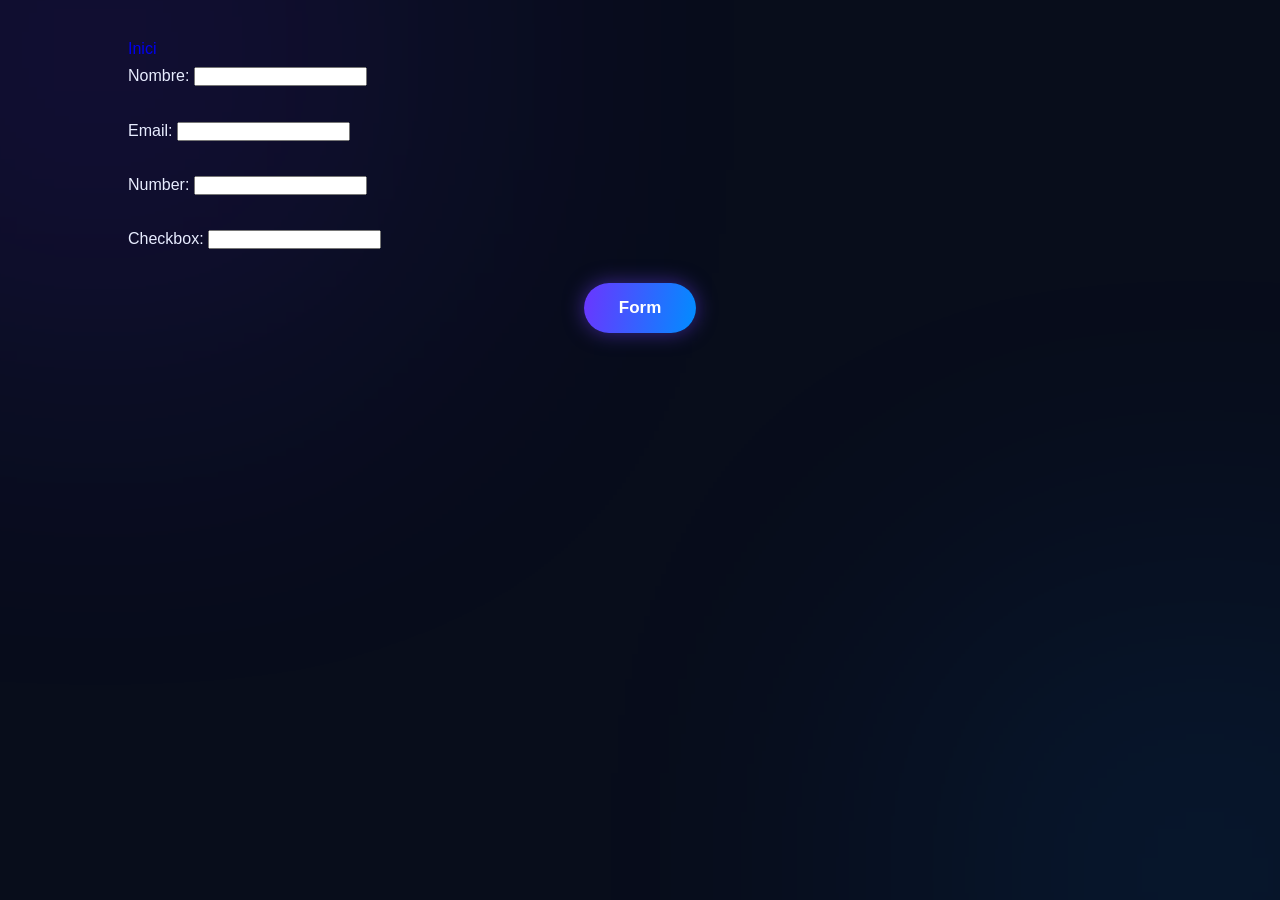
<file: Datos.html>
   
<!DOCTYPE html>
<html lang="es">
<head>
    <link type="text/css" rel="stylesheet" href="style.css"/>
    <meta charset="UTF-8">
    <title>Datos</title>
    <nav>
        <a href="index.html">Inici</a>
</head>
<nav>
<a href=""></a>
</nav>
<body>

    

<form>
   <label for="Nombre">Nombre:</label>
<input type="text">
</form>
<br>
<form>
        <label for="email">Email:</label>
        <input type="text">
</form>
<br>
<form>
        <label for="Number">Number:</label>
        <input type="text">
</form>
<br>
<form>
        <label for="Checkbox">Checkbox:</label>
        <input type="text">
</form>


<button type="submit">Form</button>




    <script type="module" src="script.js"></script>
  </body>
</html>
</file>
<file: style.css>
@import url('https://fonts.googleapis.com/css2?family=Poppins:wght@300;400;500;600;700;800&display=swap');

* {
    margin: 0;
    padding: 0;
    box-sizing: border-box;
    scroll-behavior: smooth;
}

body {
    font-family: 'Poppins', sans-serif;
    background: #0b1020;
    color: #f1f5ff;
    overflow-x: hidden;
}

/* PORTADA */

.hero {
    min-height: 90vh;
    display: flex;
    align-items: center;
    justify-content: center;
    text-align: center;
    position: relative;
    overflow: hidden;
    padding: 40px 20px;
    background:
        radial-gradient(circle at 20% 30%, #492a9c 0%, transparent 35%),
        radial-gradient(circle at 80% 70%, #075b83 0%, transparent 35%),
        #0b1020;
}

.hero-content {
    position: relative;
    z-index: 2;
    max-width: 850px;
    animation: aparecer 1.2s ease;
}

.etiqueta {
    color: #65e0ff;
    letter-spacing: 4px;
    font-size: 12px;
    font-weight: 600;
}

.hero h1 {
    font-size: clamp(40px, 7vw, 75px);
    font-weight: 800;
    margin: 25px 0;
    background: linear-gradient(90deg, #ffffff, #a88aff, #65e0ff);
    -webkit-background-clip: text;
    background-clip: text;
    color: transparent;
}

.subtitulo {
    color: #c3c9df;
    font-size: 17px;
    margin-bottom: 35px;
}

.boton {
    display: inline-block;
    padding: 15px 30px;
    border-radius: 40px;
    background: linear-gradient(90deg, #8254ef, #20bde7);
    color: white;
    text-decoration: none;
    font-weight: 600;
    transition: 0.3s;
    box-shadow: 0 0 25px #7548dd55;
}

.boton:hover {
    transform: translateY(-5px) scale(1.05);
    box-shadow: 0 0 35px #20bde7aa;
}

.decoracion {
    position: absolute;
    border: 2px solid #ffffff12;
    border-radius: 50%;
    animation: flotar 7s infinite ease-in-out;
}

.decoracion1 {
    width: 300px;
    height: 300px;
    top: -100px;
    left: -80px;
}

.decoracion2 {
    width: 400px;
    height: 400px;
    bottom: -200px;
    right: -100px;
    animation-delay: 2s;
}

/* CONTENIDO GENERAL */

.contenedor {
    max-width: 1100px;
    margin: auto;
    padding: 50px 25px;
}

.seccion {
    margin: 60px 0;
    padding: 40px;
    border-radius: 25px;
    background: linear-gradient(145deg, #151d35, #10172b);
    border: 1px solid #ffffff12;
    box-shadow: 0 15px 40px #00000030;
    transition: 0.4s;
    animation: aparecer 1s ease;
}

.seccion:hover {
    border-color: #7958d8;
    transform: translateY(-5px);
}

.numero {
    display: inline-block;
    font-size: 12px;
    letter-spacing: 3px;
    color: #65d9ff;
    font-weight: 700;
    margin-bottom: 18px;
}

h2 {
    font-size: clamp(25px, 4vw, 35px);
    margin-bottom: 25px;
    color: #ffffff;
}

.seccion p {
    color: #c5cce0;
    line-height: 1.9;
    font-size: 15px;
}

/* PRESENTACIÓN */

.presentacion {
    display: flex;
    align-items: center;
    justify-content: space-between;
    gap: 30px;
}

.texto {
    flex: 1;
}

.icono {
    display: flex;
    flex-direction: column;
    gap: 15px;
}

.icono span {
    font-size: 45px;
    padding: 15px;
    border-radius: 20px;
    background: #ffffff0b;
    animation: flotar 4s infinite ease-in-out;
}

.icono span:nth-child(2) {
    animation-delay: 1s;
}

.icono span:nth-child(3) {
    animation-delay: 2s;
}

/* TARJETAS */

.tarjeta {
    display: flex;
    align-items: center;
    gap: 20px;
    padding: 25px;
    margin: 20px 0;
    border-radius: 18px;
    background: #202b49;
    border-left: 4px solid #8b68f2;
    transition: 0.3s;
}

.tarjeta:hover {
    transform: translateX(10px);
    background: #29385c;
    box-shadow: 0 10px 30px #00000030;
}

.icono-tarjeta {
    font-size: 35px;
    min-width: 50px;
    text-align: center;
}

.destacado {
    border-left-color: #35d5ec;
}

/* CURIOSIDADES */

.curiosidades-grid {
    display: grid;
    grid-template-columns: repeat(3, 1fr);
    gap: 20px;
}

.curiosidad {
    padding: 25px;
    background: linear-gradient(145deg, #222e50, #18213a);
    border: 1px solid #ffffff10;
    border-radius: 20px;
    transition: 0.4s;
}

.curiosidad:hover {
    transform: translateY(-12px);
    border-color: #35c9ed;
    box-shadow: 0 15px 30px #25c8ed20;
}

.curiosidad-icono {
    display: block;
    font-size: 40px;
    margin-bottom: 20px;
}

.curiosidad p {
    font-size: 14px;
}

/* IMAGEN */

.imagen-final {
    text-align: center;
}

.imagen-contenedor {
    display: inline-block;
    padding: 10px;
    border-radius: 25px;
    background: linear-gradient(135deg, #8254ef, #35d5ec);
    box-shadow: 0 0 35px #8254ef40;
    overflow: hidden;
}

.imagen-contenedor img {
    display: block;
    width: 100%;
    max-width: 600px;
    max-height: 450px;
    object-fit: cover;
    border-radius: 18px;
    transition: 0.5s;
}

.imagen-contenedor:hover img {
    transform: scale(1.05);
}

/* PIE DE PÁGINA */

footer {
    text-align: center;
    padding: 35px 20px;
    background: #080c18;
    color: #929bb4;
    font-size: 13px;
}

footer a {
    display: inline-block;
    margin-top: 12px;
    color: #65d9ff;
    text-decoration: none;
}

/* ANIMACIONES */

@keyframes aparecer {
    from {
        opacity: 0;
        transform: translateY(35px);
    }
    to {
        opacity: 1;
        transform: translateY(0);
    }
}

@keyframes flotar {
    0%, 100% {
        transform: translateY(0);
    }
    50% {
        transform: translateY(-15px);
    }
}

/* DISEÑO PARA MÓVILES */

@media (max-width: 750px) {

    .presentacion {
        flex-direction: column;
        align-items: flex-start;
    }

    .icono {
        flex-direction: row;
        flex-wrap: wrap;
    }

    .icono span {
        font-size: 30px;
    }

    .curiosidades-grid {
        grid-template-columns: 1fr;
    }

    .seccion {
        padding: 25px;
        margin: 35px 0;
    }

    .hero {
        min-height: 75vh;
    }

    .tarjeta {
        align-items: flex-start;
    }
}

@media (prefers-reduced-motion: reduce) {
    *, *::before, *::after {
        animation-duration: 0.01ms !important;
        animation-iteration-count: 1 !important;
        scroll-behavior: auto !important;
        transition-duration: 0.01ms !important;
    }
}


/* CONFIGURACIÓN GENERAL */
* {
    margin: 0;
    padding: 0;
    box-sizing: border-box;
    scroll-behavior: smooth;
}

body {
    background: #080b18;
    color: #e8eaff;
    font-family: 'Segoe UI', Arial, sans-serif;
    line-height: 1.8;
    overflow-x: hidden;
    padding: 35px 10%;
}

/* FONDO CON LUCES */
body::before {
    content: "";
    position: fixed;
    width: 500px;
    height: 500px;
    background: #6425ff;
    filter: blur(180px);
    opacity: 0.18;
    top: -200px;
    left: -150px;
    z-index: -1;
    pointer-events: none;
}

body::after {
    content: "";
    position: fixed;
    width: 450px;
    height: 450px;
    background: #008cff;
    filter: blur(180px);
    opacity: 0.15;
    bottom: -200px;
    right: -150px;
    z-index: -1;
    pointer-events: none;
}

/* TÍTULO PRINCIPAL */
h1 {
    font-size: clamp(32px, 6vw, 55px);
    text-align: center;
    color: white;
    margin: 40px 0;
    text-shadow: 0 0 15px #813cff,
                 0 0 35px #5424ff;
    animation: aparecer 1.2s ease;
}

/* SUBTÍTULO */
h2 {
    color: #b69aff;
    font-size: 28px;
    margin: 65px 0 25px;
    border-left: 5px solid #8b5cff;
    padding-left: 15px;
}

/* TÍTULOS DE CADA TEMA */
h3 {
    color: #65caff;
    font-size: 25px;
    margin: 45px 0 15px;
    text-shadow: 0 0 12px #168cff;
}

/* PÁRRAFOS */
p {
    background: rgba(24, 30, 58, 0.75);
    border: 1px solid rgba(130, 110, 255, 0.2);
    border-radius: 15px;
    padding: 22px;
    margin: 18px 0 28px;
    font-size: 17px;
    color: #d4d9f5;
    transition: 0.3s;
    backdrop-filter: blur(10px);
}

p:hover {
    border-color: #865aff;
    transform: translateY(-4px);
    box-shadow: 0 0 25px rgba(119, 73, 255, 0.2);
}

/* IMÁGENES */
img {
    display: block;
    max-width: 100%;
    height: auto;
    object-fit: cover;
    border-radius: 18px;
    margin: 30px auto;
    border: 2px solid #6650b9;
    box-shadow: 0 0 25px rgba(104, 61, 255, 0.3);
    transition: transform 0.4s, box-shadow 0.4s;
    cursor: zoom-in;
}

img:hover {
    transform: scale(1.035);
    box-shadow: 0 0 35px #693dff;
}

/* BOTÓN DE YOUTUBE */
a {
    text-decoration: none;
}

button {
    display: block;
    margin: 30px auto 55px;
    padding: 15px 35px;
    background: linear-gradient(100deg, #6b35ff, #008dff);
    color: white;
    border: none;
    border-radius: 30px;
    font-size: 17px;
    font-weight: bold;
    cursor: pointer;
    box-shadow: 0 0 20px rgba(112, 66, 255, 0.5);
    transition: 0.3s;
}

button:hover {
    transform: scale(1.1);
    box-shadow: 0 0 35px #398dff;
}

/* TEXTO DESTACADO */
strong {
    color: #a98bff;
}

/* ANIMACIONES */
@keyframes aparecer {
    from {
        opacity: 0;
        transform: translateY(-30px);
    }
    to {
        opacity: 1;
        transform: translateY(0);
    }
}

/* RESPONSIVE */
@media (max-width: 700px) {
    body {
        padding: 20px 6%;
    }

    h1 {
        font-size: 34px;
    }

    h2 {
        font-size: 23px;
    }

    h3 {
        font-size: 21px;
    }

    p {
        font-size: 15px;
        padding: 16px;
    }
}

/* BARRA DE PROGRESO */
#progreso {
    position: fixed;
    top: 0;
    left: 0;
    height: 4px;
    width: 0%;
    background: linear-gradient(90deg, #8c43ff, #00cfff);
    z-index: 9999;
    box-shadow: 0 0 12px #8c43ff;
}

/* PARTÍCULAS */
.particula {
    position: fixed;
    width: 4px;
    height: 4px;
    background: #9c7aff;
    border-radius: 50%;
    pointer-events: none;
    z-index: -1;
    box-shadow: 0 0 10px #8055ff;
    animation: flotar linear infinite;
}

@keyframes flotar {
    from {
        transform: translateY(105vh);
        opacity: 0;
    }
    20% {
        opacity: 0.8;
    }
    to {
        transform: translateY(-10vh);
        opacity: 0;
    }
}

/* ENTRADA DE LOS ELEMENTOS */
.revelar {
    opacity: 0;
    transform: translateY(35px);
    transition: opacity 0.8s ease, transform 0.8s ease;
}

.revelar.visible {
    opacity: 1;
    transform: translateY(0);
}

/* VISOR DE IMÁGENES */
#visor {
    position: fixed;
    inset: 0;
    background: rgba(0, 0, 10, 0.92);
    display: flex;
    align-items: center;
    justify-content: center;
    z-index: 10000;
    cursor: zoom-out;
    padding: 25px;
}

#visor img {
    max-width: 90%;
    max-height: 85vh;
    object-fit: contain;
    border: 2px solid #986aff;
    box-shadow: 0 0 40px #693dff;
    cursor: zoom-out;
}

/* ESTILOS AÑADIDOS */

html {
    scroll-behavior: smooth;
}

body {
    background: #080d1b;
    color: #e8edff;
    font-family: Arial, sans-serif;
    line-height: 1.7;
}

/* PORTADA */

.hero {
    min-height: 420px;
    background: linear-gradient(120deg, #101b3b, #26134d, #080d1b);
    display: flex;
    align-items: center;
    justify-content: space-around;
    padding: 50px;
    overflow: hidden;
    border-radius: 15px;
    margin: 20px;
    position: relative;
}

.hero-content {
    max-width: 650px;
    z-index: 1;
}

.hero h1 {
    font-size: 45px;
    color: #ffffff;
}

.hero p {
    font-size: 18px;
    color: #c4cbea;
}

.tag {
    color: #66d9ff;
    letter-spacing: 3px;
    font-size: 12px;
}

.hero-decoration {
    font-size: 220px;
    color: #7660ff;
    opacity: 0.35;
    animation: flotar 4s infinite ease-in-out;
}

.explore-btn {
    display: inline-block;
    background: #6652e8;
    color: white;
    text-decoration: none;
    padding: 12px 22px;
    border-radius: 25px;
    margin-top: 15px;
    transition: 0.3s;
}

.explore-btn:hover {
    background: #927fff;
    transform: scale(1.08);
}

/* TARJETAS */

.curiosidades {
    display: flex;
    justify-content: center;
    flex-wrap: wrap;
    gap: 25px;
    margin: 45px 15px;
}

.curiosidad {
    background: #141e36;
    border: 1px solid #35456c;
    border-radius: 15px;
    padding: 25px;
    width: 230px;
    text-align: center;
    transition: 0.3s;
}

.curiosidad:hover {
    transform: translateY(-10px);
    border-color: #6d8cff;
    box-shadow: 0 10px 30px #4b55ff33;
}

.curiosidad span {
    font-size: 45px;
    color: #70d9ff;
}

.curiosidad h3 {
    color: #a99aff;
}

/* SEPARADOR */

.section-divider {
    text-align: center;
    margin: 60px 0 30px;
    color: #70d9ff;
    letter-spacing: 5px;
    font-weight: bold;
}

.section-divider::before,
.section-divider::after {
    content: " ━━━━━━━━━ ";
    color: #594baf;
}

/* CURIOSIDADES */

.dato-curioso,
.reto {
    background: linear-gradient(135deg, #172441, #241a48);
    border: 1px solid #594baf;
    border-radius: 15px;
    padding: 30px;
    margin: 35px auto;
    max-width: 750px;
    text-align: center;
}

.dato-curioso h2,
.reto h2 {
    color: #85dfff;
}

button {
    cursor: pointer;
}

#cambiarDato,
.respuesta {
    background: #6652e8;
    border: none;
    color: white;
    padding: 12px 18px;
    border-radius: 8px;
    margin: 8px;
    transition: 0.3s;
}

#cambiarDato:hover,
.respuesta:hover {
    background: #927fff;
    transform: scale(1.05);
}

#resultado {
    font-weight: bold;
    color: #75e6bb;
}

/* IMÁGENES ORIGINALES */

body > img {
    max-width: 90%;
    height: auto;
    display: block;
    margin: 25px auto;
    border-radius: 12px;
    transition: 0.4s;
}

body > img:hover {
    transform: scale(1.03);
    box-shadow: 0 0 25px #7565ff66;
}

/* BOTÓN ARRIBA */

#volverArriba {
    position: fixed;
    bottom: 25px;
    right: 25px;
    background: #6652e8;
    color: white;
    border: none;
    border-radius: 50%;
    width: 48px;
    height: 48px;
    font-size: 25px;
    display: none;
    z-index: 10;
}

#volverArriba:hover {
    background: #927fff;
}

/* PIE DE PÁGINA */

.footer {
    text-align: center;
    padding: 40px;
    margin-top: 60px;
    background: #111a30;
    border-top: 2px solid #5545a5;
}

.footer span {
    color: #70d9ff;
    font-size: 45px;
}

.footer small {
    color: #9da9c8;
}

/* ANIMACIONES */

@keyframes flotar {
    0%, 100% {
        transform: translateY(0);
    }
    50% {
        transform: translateY(-20px);
    }
}

/* ADAPTACIÓN A MÓVILES */

@media (max-width: 600px) {
    .hero {
        padding: 25px;
    }

    .hero h1 {
        font-size: 32px;
    }

    .hero-decoration {
        font-size: 90px;
    }

    .curiosidad {
        width: 100%;
    }
}
</file>
